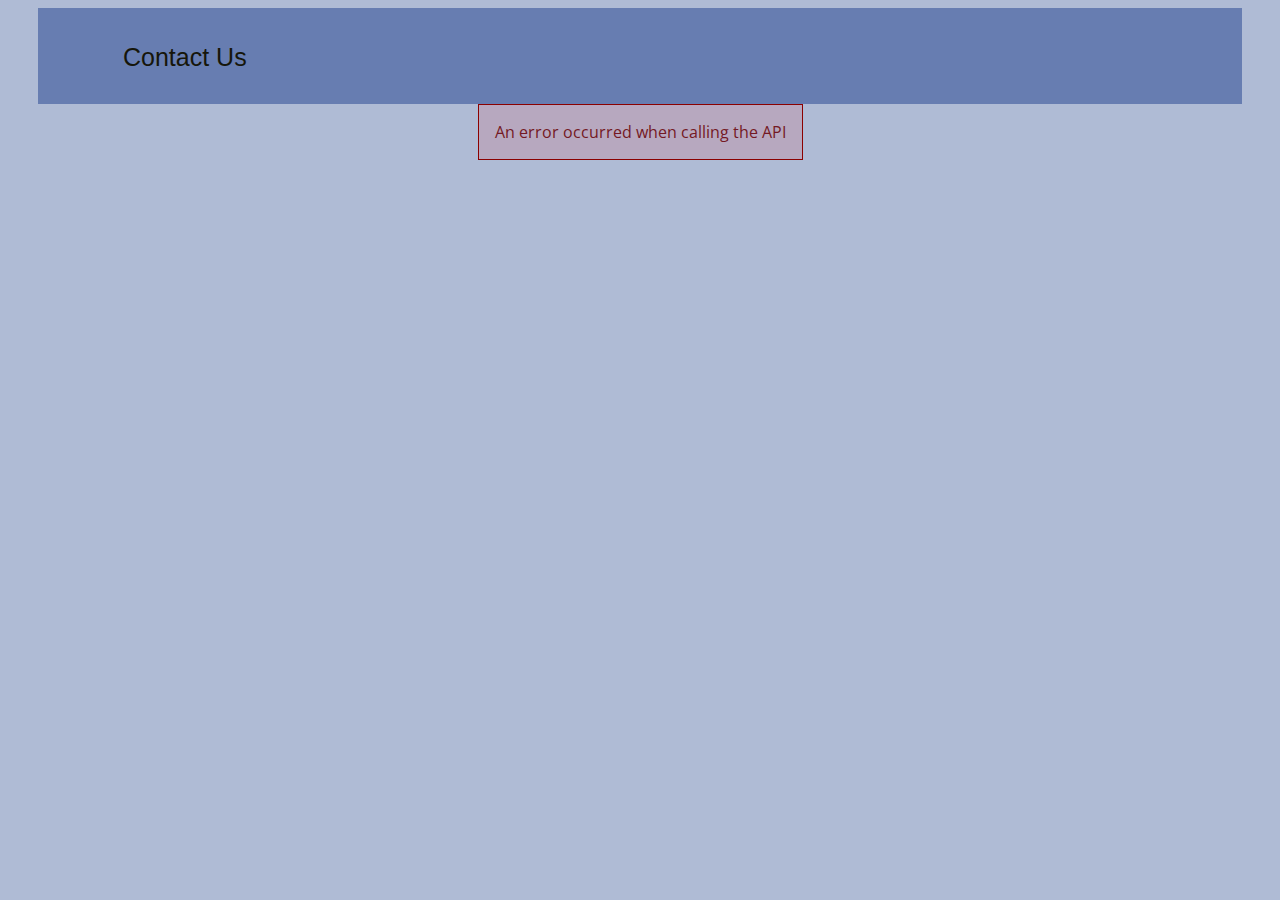
<file: index.html>
<!DOCTYPE html>
<html lang="en">
    <head>
        <meta charset="UTF-8" />
        <meta name="viewport" content="width=device-width, initial-scale=1.0" />
        <title>JS1-CA - Home</title>        
        <link rel="stylesheet" href="css/style.css" />
        <link rel="icon" href="data:;base64,=" />
    </head>
    <body>

        <header>
            <nav>
                <ul>
                    <li><a class="contact" href="contact.html">Contact Us</a></li>
                </ul>
            </nav>
        </header>

        <main class="container">  
            <div class="continent"></div>      
            <div class="results">
                <div class="loader"></div>  
            </div> 
        </main>

        <script src="js/components/displayError.js"></script>
        <script src="js/script.js"></script>
    </body>
</html>
</file>
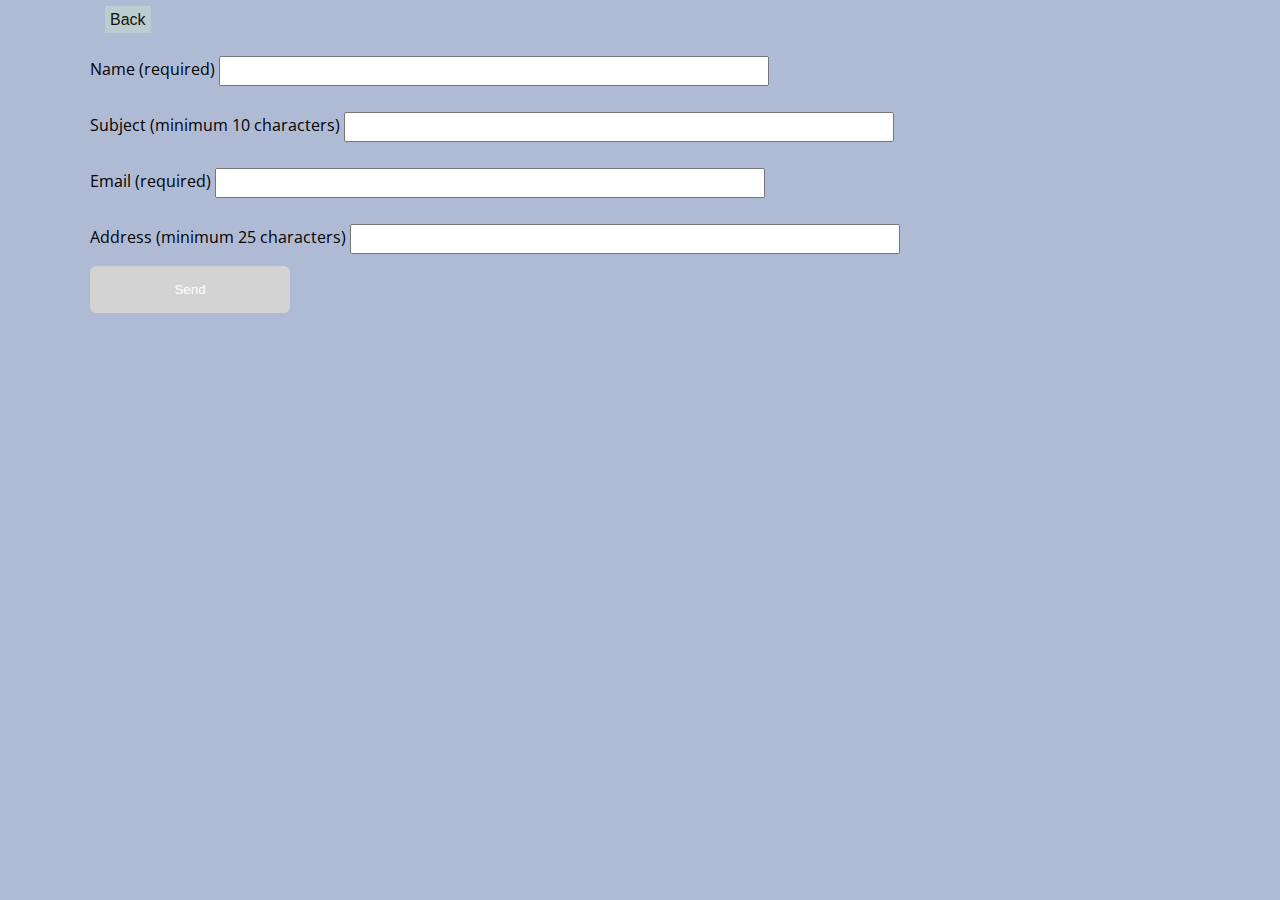
<file: contact.html>
<!DOCTYPE html>
<html lang="en">
    <head>
        <meta charset="UTF-8" />
        <meta name="viewport" content="width=device-width, initial-scale=1.0" />
        <title>JS1-CA - Contact</title>
        <link rel="stylesheet" href="css/style.css" />
        <link rel="icon" href="data:;base64,=" />
    </head>
    <body>
        <main class="container">
            <a href="/" class="back">Back</a>
            <div id="message"></div>
            
            <form id="contactForm">
                <div>
                    <label>
                        Name (required)
                        <input name="firstName" id="firstName" />
                    </label>
                    <div class="form-error" id="firstNameError">Please enter your name</div>
                </div>

                <div>
                    <label>
                        Subject (minimum 10 characters)
                        <input name="subject" id="subject" />
                    </label>
                    <div class="form-error" id="subjectError">Subject must have minimum 10 characters</div>
                </div>

                <div>
                    <label>
                        Email (required)
                        <input name="email" id="email" />
                    </label>
                    <div class="form-error" id="emailError">Please enter a valid email address</div>
                </div>

                <div>
                    <label>
                        Address (minimum 25 characters)
                        <input name="address" id="address" />
                    </label>
                    <div class="form-error" id="addressError">Please enter an address with minimum 25 character
                    </div>
                </div>

                <button disabled>Send</button>
            </form>
        </main>
        <script src="js/contact.js"></script>
    </body>
</html>
</file>
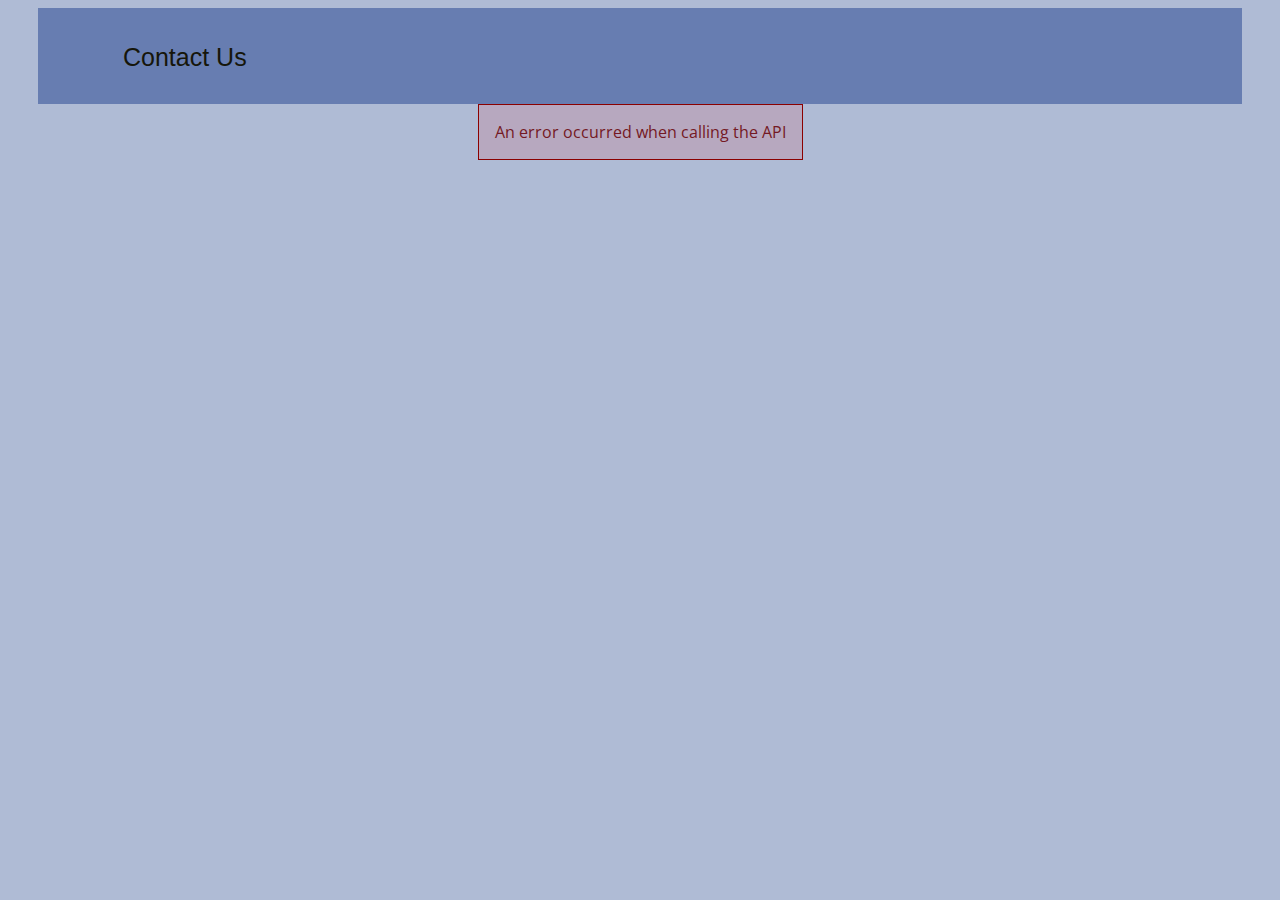
<file: details.html>
<!DOCTYPE html>
<html lang="en">

    <head>
        <meta charset="UTF-8" />
        <meta name="viewport" content="width=device-width, initial-scale=1.0" />
        <title class="title">JS1-CA - Details</title>
        <link href="css/style.css" rel="stylesheet" />
        <link rel="icon" href="data:;base64,=" />
    </head>

    <body>
        
        <div class="container">
            <a href="/" class="back">Back</a>

            <p><span class="subregion"></span></p>

            <div class="details">
                <div class="loader"></div>
            </div>
        </div>

        <script src="js/components/displayError.js"></script>
        <script src="js/details.js"></script>
    </body>
</html>
</file>
<file: css/style.css>
@import url("https://fonts.googleapis.com/css2?family=Open+Sans&display=swap");
@import "imports/loader.css";
@import "imports/nav.css";
@import "imports/forms.css";
@import "imports/layout.css";
</file>
